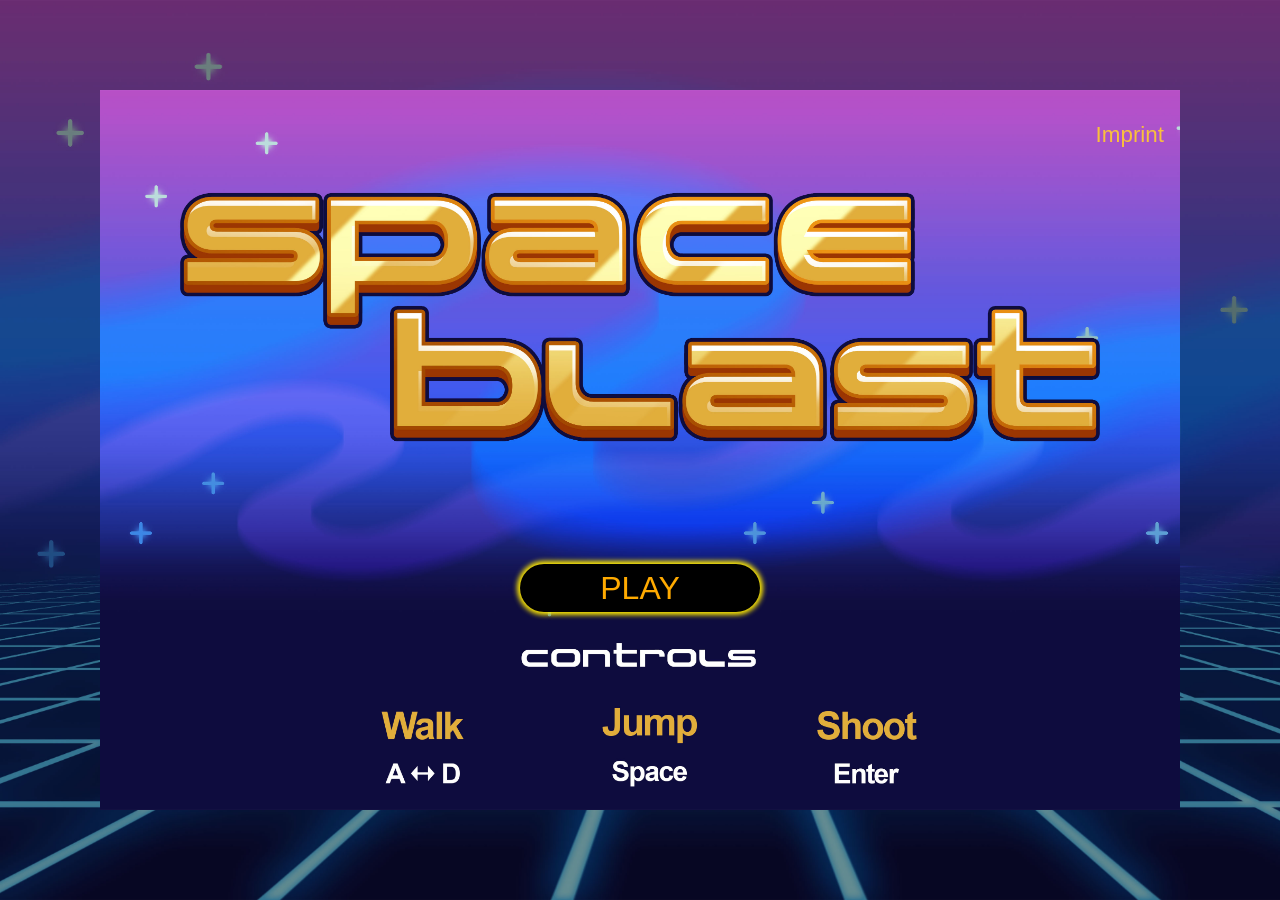
<file: index.html>
<!DOCTYPE html>
<html lang="en">
<head>
    <meta charset="UTF-8">
    <meta name="viewport" content="width=device-width, initial-scale=1.0">
    <title>SPACE BLAST</title>
    <link rel="icon" type="image/JNR-Icon" href="./assets/player/shot.png">
    <script src="./classes/drawable-object.class.js"></script>
    <script src="./classes/keyboard.class.js"></script>
    <script src="./classes/health-bar.class.js"></script>
    <script src="./classes/health-bar-boss.class.js"></script>
    <script src="./classes\icon_amo.class.js"></script>
    <script src="./classes\icon_coins.class.js"></script>
    <script src="./classes/ui_points.class.js"></script>
    <script src="./classes/ui-amo.class.js"></script>
    <script src="./classes/world.class.js"></script>
    <script src="./classes/movable-object.class.js"></script>
    <script src="./classes/character.css.js"></script>
    <script src="./classes/projectile.class.js"></script>
    <script src="./classes/projectile-enemy.class.js"></script>
    <script src="./classes/amo-moving.class.js"></script>
    <script src="./classes/enemy-hover.class.js"></script>
    <script src="./classes/enemy-tank.class.js"></script>
    <script src="./classes/enemy-boss.class.js"></script>
    <script src="./classes/destroy.unit.class.js"></script>
    <script src="./classes/coin.class.js"></script>
    <script src="./classes/amo.class.js"></script>
    <script src="./script.js"></script>
    <script src="./classes/deko-sky.class.js"></script>
    <script src="./classes/Sky.class.js"></script>
    <script src="./classes/back-ground-1.class.js"></script>
    <script src="./classes/back-ground-2.class.js"></script>
    <script src="./classes/fore-ground.class.js"></script>
    <script src="./classes/platform.class.js"></script>
    <script src="classes/lava.class.js"></script>
    <script src="./classes/level.class.js"></script>
    <script src="./levels/level1.js"></script>
    <script src="./classes/audio-hub.class.js"></script>
    <script src="./classes/loading-screen.js"></script>
    <link rel="stylesheet" href="./style.css">
    
</head>
<body id="body">
    <div class="overlay show" id="loading">
        <h2 class="overlay-loading">LOADING</h2>
    </div>
    <div class="overlay" id="overlay">
        <img class="overlay-icon" src="./assets/ui/icon_turn.png">
    </div>

    <header></header>
    <main>
        <audio src="" id="theme-player"></audio>

        <section class="canvas-base">

            <section class="imprint hide" id="imprint">
                <a class="return link-color" onclick="toggleImprint()">Return</a>
                <h1>Legal Notice</h1> 
                <p>This application was developed exclusively for educational and noncommercial purposes as part of a learning project on object-oriented <br>
                    programming (OOP).</p> 
                <p>Björn Sagmeister<br> 
                Dresdner Straße 12<br> 
                66955 Pirmasens <br> 
                </p> 
                <p><strong>Contacts:</strong> <br>
                Telefon: 01707821309-01707821309<br>
                E-Mail: <a class="link-color" href="mailto:onoofelo@googlemail.com">onoofelo@googlemail.com</a></p>  
                <p>Disclaimer<br>
                    Noncommercial Use<br>
                    This project is entirely non-commercial. No financial profit is made from this website or this game.<br>
                    <br>
                    Content and External Links<br>
                    Although this project was created with the utmost care, we assume no liability for the accuracy, completeness, or timeliness of the content provided.<br>
                    If this website contains links to external websites, we have no control over their content and cannot accept any liability for external links.</p>
            </section>



            <button class="menu-button" onclick="initGame()" id="button">PLAY</button>

            <section class="screen" id="screen-base">
                <img class="screen-image" src="./assets/ui/screens/StartScreen.jpg" id="screen-graphic">
            </section>
            
            <div class="button-base">
                <div class="button-top">
                    <div class="column">
                        <a class="imprint-button link-color" onclick="toggleImprint()" id="imprint_btn">Imprint</a>
                        <img class="icon-sound hide" src="./assets/ui/Icon_Mute.png" onclick="editSound()" id="settings">
                    </div>
                </div>
                <div class="button-bottom">
                    <div class="button-container">
                        <a class="mobile-controlls L hide" onpointerdown="mobileButtonDown('L')" onpointerup="mobileButtonUp('L')" oncontextmenu="return false" id="mobile-btn_L"></a>
                        <a class="mobile-controlls R hide" onpointerdown="mobileButtonDown('R')" onpointerup="mobileButtonUp('R')" oncontextmenu="return false" id="mobile-btn_R"></a>
                    </div>
                    <div class="button-container">
                        <a class="mobile-controlls_Shoot blocked hide" onpointerdown="mobileButtonDown('Shoot')" onpointerup="mobileButtonUp('Shoot')" id="mobile-btn_S"></a>
                        <a class="mobile-controlls J hide" onpointerdown="mobileButtonDown('Jump')" onpointerup="mobileButtonUp('Jump')" oncontextmenu="return false" id="mobile-btn_J"></a>
                    </div>
                </div>
            </div>

            <canvas class="hide" id="game_canvas" width="1080" height="720">
            </canvas>

        </section>


    </main>
    <footer></footer>
</body>
</html>
</file>
<file: style.css>
@keyframes overlay-icon-animation {
  0%   {rotate: 0deg;}
  100% {rotate: 360deg;}
}

@keyframes overlay-laoding-animation {
    0%   {color: white;}
    50% {color: rgba(255, 255, 255, 0);}
    100% {color: white;}
}

body{
    display: flex;
    flex-direction: column;
    justify-content: center;
    align-items: center;
    margin: 0;
    background-image: url(assets/ui/screens/BG.jpg);
    background-repeat: no-repeat;
    background-size: cover;
    background-attachment: fixed;
}

.overlay{
    display: none;
    justify-content: center;
    align-items: center;
    width: 100%;
    height: 100%;
    background-color: black;
    position: fixed;
    top: 0;
    left: 0;
    z-index: 1000;
}

.overlay-icon{
    animation-name: overlay-icon-animation;
    animation-duration: 4s;
    animation-iteration-count: infinite;
}

.overlay-loading{
    color: #EAB33B;
    font-family: 'Franklin Gothic Medium', 'Arial Narrow', Arial, sans-serif;
    font-size: 1.4rem;
    animation-name: overlay-laoding-animation;
    animation-duration: 4s;
    animation-iteration-count: infinite;
}

.imprint{
    height: 100%;
    max-height: 720px;
    aspect-ratio: 3/2;
    display: flex;
    flex-direction: column;
    justify-content: flex-start;
    align-items: start;
    position: absolute;
    top: unset;
    left: unset;
    z-index: 13;
    overflow-y: scroll;
    background-image: url(assets/ui/screens/BG_Imprint.jpg);
    background-repeat: no-repeat;
    background-size: contain;
    font-family: 'Franklin Gothic Medium', 'Arial Narrow', Arial, sans-serif;
    scrollbar-width: none;
    >h1{
        padding-left: 16px;
        color: #F9C03C;
    }
    >p{
        padding-left: 14px;
        color: white;
    }
    >a{
        font-size: 1.4rem;
        color: #F9C03C;
    }
}

.link-color{
    display: flex;
    color: #F9C03C;
    text-decoration: none;
    &:hover{
       color: #FFFFB7;
    }
}

.return{
    position: absolute;
    top: 32px;
    left: calc(100% - 80px);
}

a{
    cursor: pointer;
}

canvas{
    background-color: rgb(62, 50, 91);
    position: absolute;
    top: calc(50% - 360px);
    left: calc(50% - 540px);
    z-index: -1;
}

.screen{
    max-height: 720px;
    aspect-ratio: 3/2;
    position: absolute;
    top: 50%;
    left: 50%;
    translate: -50% -50%;
}

.screen-image{
    width: auto;
    height: 100%;
}

header{
    width: 100%;
    height: 80px;
    margin-bottom: 80px;
}

footer{
    position: absolute;
    bottom: 0px;
    width: 100%;
    height: 80px;
}

.hide{
    display: none;
}

.show{
    display: flex;
}

.opacity{
    opacity: 0.5;
}

.browser-button-bar{
    height: 100%;
    max-height: 720px;
    aspect-ratio: 3/2;
    display: flex;
    justify-content: space-around;
    align-items: center;
}

.position-imprint{
    color: #EAB33B;
    font-family: 'Franklin Gothic Medium', 'Arial Narrow', Arial, sans-serif;
    font-size: 1.4rem;
    position: absolute;
    z-index: 5;
    top: calc(100% - 40px);
    text-decoration: none;
}
.position-imprint:hover{
    color: #FFFFB7;
    font-size: 1.6rem;
    transition: 0.5s;
}

#game_canvas{
    display: block;
    height: 100%;
    max-height: 720px;
    aspect-ratio: 3/2;
    position: absolute;
    top: unset;
    left: unset;
}

.canvas-base{
    height: 100%;
    width: 100%;
    z-index: 10;
    position: absolute;
    top: 0;
    left: 0;
    display: flex;
    justify-content: center;
    align-items: center;
}

.button-base{
    height: 100%;
    max-height: 720px;
    aspect-ratio: 3/2;
    display: flex;
    flex-direction: column;
    justify-content: space-between;
    align-items: space-between;
}

.button-top{
    width: 100%;
    display: flex;
    justify-content: end;
    align-items: center;
}

.column{
    display: flex;
    flex-direction: column;
    justify-content: center;
    align-items: center;
}

.imprint-button{
    font-family: 'Franklin Gothic Medium', 'Arial Narrow', Arial, sans-serif;
    font-size: 1.4rem;
    color: rgb(249, 192, 60);
    padding-top: 32px;
    padding-right: 16px;
    z-index: 12;
}

.icon-sound{
    cursor: pointer;
    width: 50px;
    height: 50px;
    margin: 16px
}

.button-container{
    width: 160px;
    display: flex;
    justify-content: space-between;
    align-items: center;
    margin: 16px;
}

.button-bottom{
    width: 100%;
    display: flex;
    justify-content: space-between;
    align-items: center;
}

.menu-button{
    width: 40%;
    max-width: 240px;
    height: 48px;
    background-color: black;
    color: #ffaa00;
    font-size: 2rem;
    box-shadow: 0 0 5px 3px #ffea00;
    border-radius: 100px;
    border-style:none;
    cursor: pointer;
    position: absolute;
    bottom: 32%;
    z-index: 12;

    &:hover{
        color: #FFFFB7;
        font-size: 2.2rem;
        transition: 0.5s;
    }
}



.mobile-controlls{
    width: 56px;
    aspect-ratio: 1/1;
    background-image: url(assets/ui/mobile-btn_direction-pushed.png);
    background-repeat: no-repeat;
    background-size: cover;
    touch-action: none;
    user-select: none;
    -webkit-user-select: none;
    -webkit-touch-callout: none;
}

.L{
    rotate: 180deg;
}
.R{
    rotate: 0deg;
}
.J{
    rotate: -90deg;
}

.mobile-controlls_Shoot{
    width: 56px;
    aspect-ratio: 1/1;
    background-image: url(assets/ui/mobile-btn_shoot-pushed.png);
    background-repeat: no-repeat;
    background-size: cover;
}

.blocked{
    opacity: .5;
}

@media (max-width: 1440px) {
    body{
        background-color: black;
    }
    canvas{
        background-color: black;
    }
    header{
        display: none;
    }
    .screen{
        height: 100%;
        width: auto;
        position: absolute;
        top: 50%;
        left: 50%;
        translate:-50% -50%;
        overflow: hidden;
        z-index: 11;
    }
    .screen-image{
        height: 100%;
        width: auto;
    }

    footer{
        display: none;
    }
}

@media (max-height: 400px) {
    .mobile-controlls{
        width: 40px;
        aspect-ratio: 1/1;  
    }
    .mobile-controlls_Shoot{
        width: 40px;
        aspect-ratio: 1/1;  
    }
    .button-container{
        width: 108px;
    }
}
</file>
